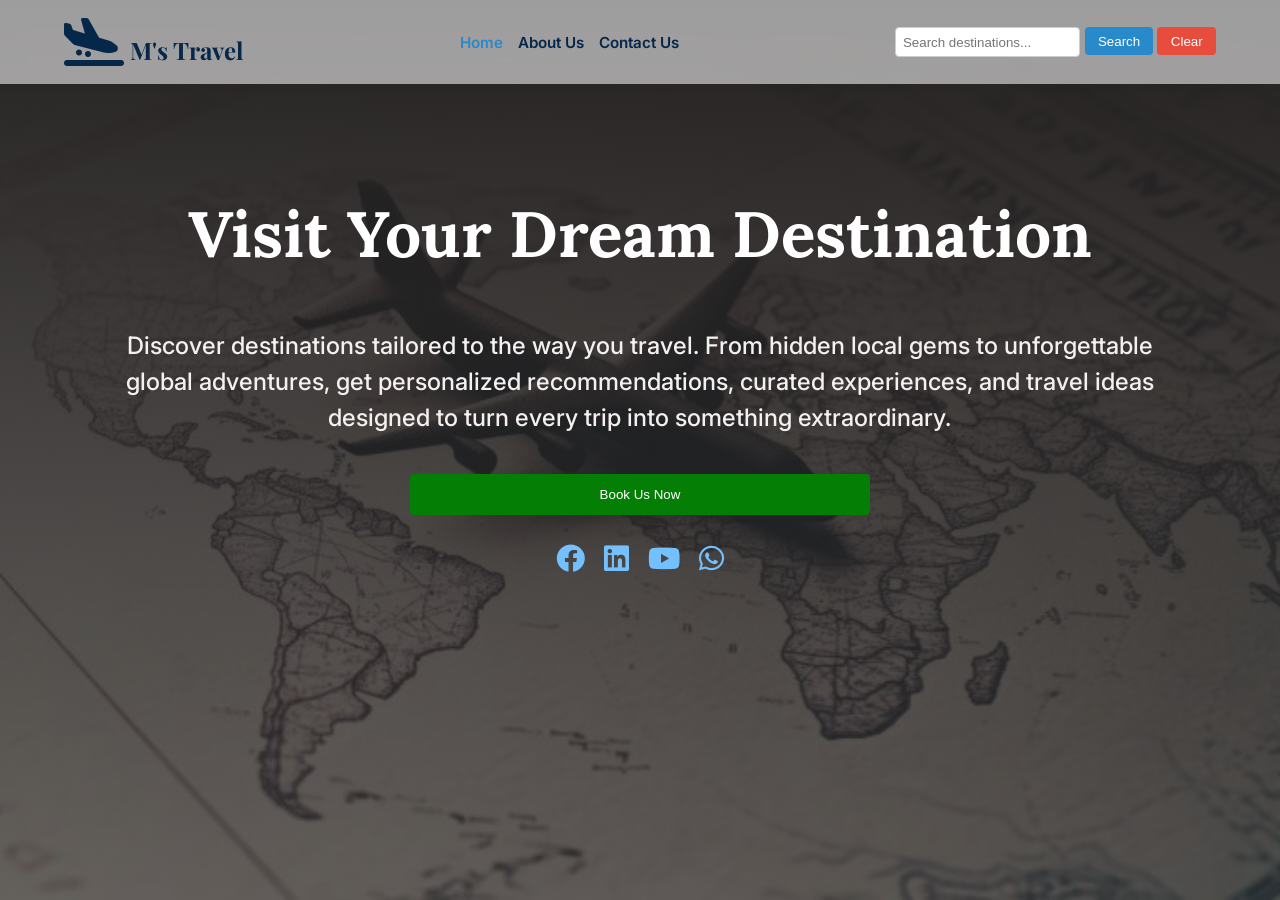
<file: index.html>
<!DOCTYPE html>
<html lang="en">
<head>
    <meta charset="UTF-8">
    <meta name="viewport" content="width=device-width, initial-scale=1.0">
    <link rel="preconnect" href="https://fonts.googleapis.com">
    <link rel="preconnect" href="https://fonts.gstatic.com" crossorigin>
    <link href="https://fonts.googleapis.com/css2?family=Lora:ital,wght@0,400..700;1,400..700&display=swap" rel="stylesheet">
    <link rel="preconnect" href="https://fonts.googleapis.com">
    <link rel="preconnect" href="https://fonts.gstatic.com" crossorigin>
    <link href="https://fonts.googleapis.com/css2?family=Inter:ital,opsz,wght@0,14..32,100..900;1,14..32,100..900&display=swap" rel="stylesheet">
    <link rel="preconnect" href="https://fonts.googleapis.com">
    <link rel="preconnect" href="https://fonts.gstatic.com" crossorigin>
    <link href="https://fonts.googleapis.com/css2?family=Cormorant:ital,wght@0,300..900;1,300..700&display=swap" rel="stylesheet">
    <link rel="preconnect" href="https://fonts.googleapis.com">
    <link rel="preconnect" href="https://fonts.gstatic.com" crossorigin>
    <link href="https://fonts.googleapis.com/css2?family=Playfair+Display:ital,wght@0,400..900;1,400..900&display=swap" rel="stylesheet">
    <link rel="stylesheet" href="travel_recommendation.css">
    <link rel="stylesheet" href="https://cdnjs.cloudflare.com/ajax/libs/font-awesome/6.0.0-beta3/css/all.min.css">
    <title>Travel Recommendation</title>
<body>

    <main>
        <nav class="navigation">
            <a class="logo-link" href="index.html"><h1 class="logo"><i class="fa-solid fa-plane-arrival"></i> M's Travel </h1></a>
                 
            <ul class="nav-links">
                <li><a  class="current" href="index.html">Home</a></li>
                <li><a href="about_us.html">About Us</a></li>
                <li><a href="contact_us.html">Contact Us</a></li>
            </ul>
       
            <div class="search-container">
                <form id="searchForm">
                  <input 
                    type="text" 
                    id="searchInput" 
                    placeholder="Search destinations..." 
                    required
                  >
                  <div class="button-group">
                    <button type="submit" id="searchBtn">Search</button>
                    <button type="button" id="clearBtn">Clear</button>
                  </div>
                </form>
              </div>
        </nav>

        <section class="container">
           <div class="container-text">
            <h1 class="container-heading">Visit Your Dream Destination</h1>
            <p> 
                Discover destinations tailored to the way you travel. 
                From hidden local gems to unforgettable global adventures,
                get personalized recommendations, curated experiences, and 
                travel ideas
                designed to turn every trip into something extraordinary.
            </p>
           </div>
            <div class="cta">
                <button type="button" class="btn book">Book Us Now</button>
            <div class="links">
                <a href="#"> <i class="fa-brands fa-facebook" style="color: rgb(116, 192, 252);"></i></i> </a>
                <a href="#"> <i class="fa-brands fa-linkedin" style="color: rgb(116, 192, 252);"></i> </a>
                <a href="#"> <i class="fa-brands fa-youtube" style="color: rgb(116, 192, 252);"></i></a>
                <a href="#"> <i class="fa-brands fa-whatsapp" style="color: rgb(116, 192, 252);"></i> </a>
            </div>
            </div>
        </section>
        <section id="resultsContainer" class="results-grid">
        </section>
    </main>


<script src="travel_recommendation.js"></script>
</body>
</html>
</file>
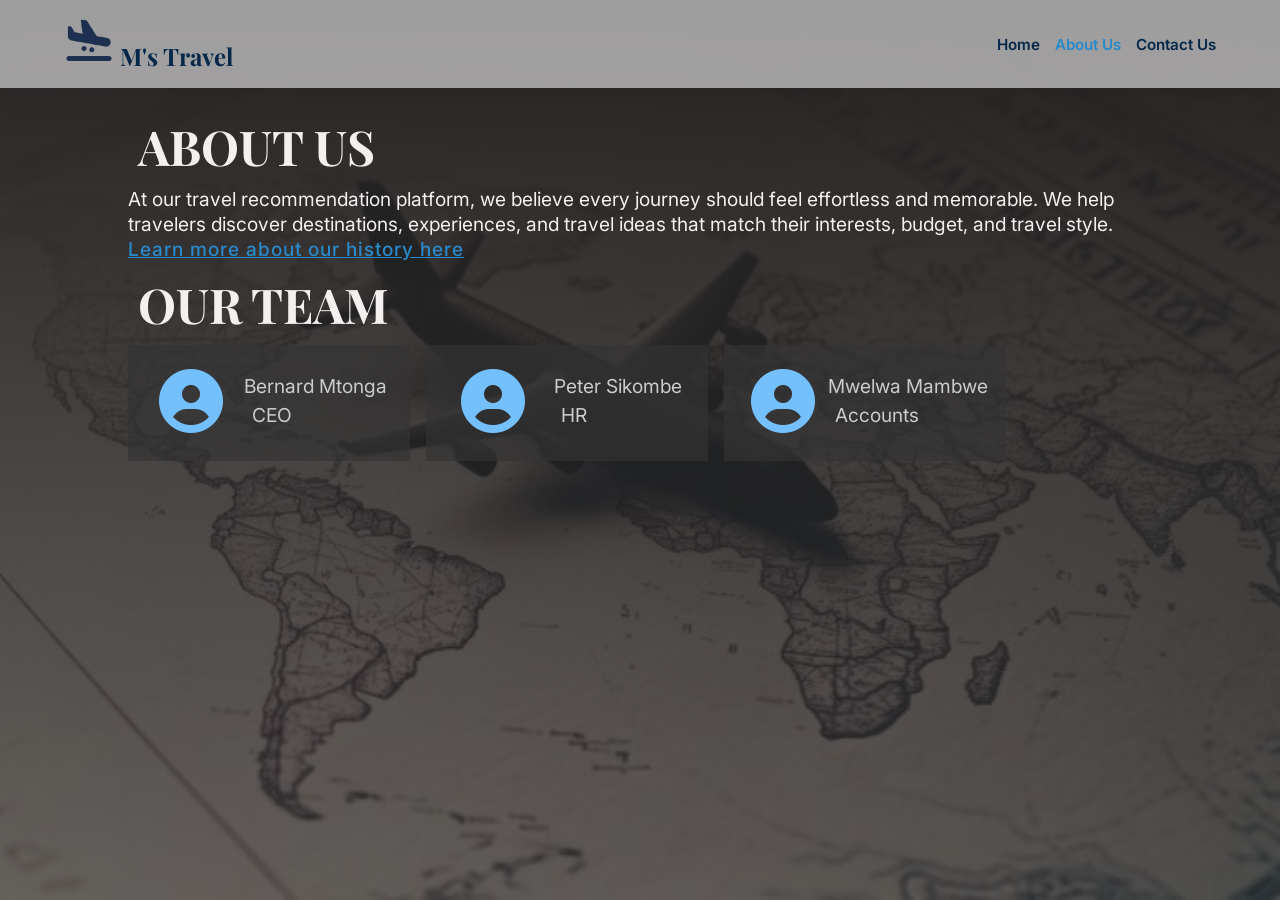
<file: about_us.html>
<!DOCTYPE html>
<html lang="en">
<head>
    <meta charset="UTF-8">
    <meta name="viewport" content="width=device-width, initial-scale=1.0">
    <link rel="preconnect" href="https://fonts.googleapis.com">
    <link rel="preconnect" href="https://fonts.gstatic.com" crossorigin>
    <link href="https://fonts.googleapis.com/css2?family=Lora:ital,wght@0,400..700;1,400..700&display=swap" rel="stylesheet">
    <link rel="preconnect" href="https://fonts.googleapis.com">
    <link rel="preconnect" href="https://fonts.gstatic.com" crossorigin>
    <link href="https://fonts.googleapis.com/css2?family=Inter:ital,opsz,wght@0,14..32,100..900;1,14..32,100..900&display=swap" rel="stylesheet">
    <link rel="preconnect" href="https://fonts.googleapis.com">
    <link rel="preconnect" href="https://fonts.gstatic.com" crossorigin>
    <link href="https://fonts.googleapis.com/css2?family=Cormorant:ital,wght@0,300..900;1,300..700&display=swap" rel="stylesheet">
    <link rel="preconnect" href="https://fonts.googleapis.com">
    <link rel="preconnect" href="https://fonts.gstatic.com" crossorigin>
    <link href="https://fonts.googleapis.com/css2?family=Playfair+Display:ital,wght@0,400..900;1,400..900&display=swap" rel="stylesheet">
    <link rel="stylesheet" href="travel_recommendation.css">
    <title>Travel Recommendation</title>
<body>

    <main>
        <nav class="navigation">
            <a class="logo-link" href="index.html"><h1 class="logo"><img src="img/plane-arrival-solid.png" alt="" class="logo" width="50px"> M's Travel </h1></a>
       
            <ul class="nav-links">
                <li><a href="index.html">Home</a></li>
                <li><a class="current" href="about_us.html">About Us</a></li>
                <li><a href="contact_us.html">Contact Us</a></li>
            </ul>
        
        </nav>

        <div class="about">
            <div class="text">
                <h1>ABOUT US</h1>
                <p>
                    At our travel recommendation platform,
                     we believe every journey should feel effortless
                      and memorable. We help travelers discover 
                      destinations, experiences, and travel ideas
                       that match their interests, budget,
                        and travel style. <a href="history.html" class="history-link">Learn more about our history here</a>
                </p>
                
            </div>
            <h1>OUR TEAM</h1>
            <div class="team">
                <div class="prolife_card">
                    <div class="avatar">
                        <img src="img/circle-user-solid (1).png" alt="">
                    </div>
                    <div class="details">
                        <p class="name">Bernard Mtonga</p>
                        <p class="position">CEO</p>
                    </div>
                </div>
          
                <div class="prolife_card">
                    <div class="avatar">
                        <img src="img/circle-user-solid (1).png" alt="">
                    </div>
                    <div class="details">
                        <p class="name">Peter Sikombe</p>
                        <p class="position">HR</p>
                    </div>
                </div>

                <div class="prolife_card">
                    <div class="avatar">
                        <img src="img/circle-user-solid (1).png" alt="">
                    </div>
                    <div class="details">
                        <p class="name">Mwelwa Mambwe</p>
                        <p class="position">Accounts</p>
                    </div>
                </div>

            </div>
        </div>
    </main>


<script src="travel_recommendation.js"></script>
</body>
</html>
</file>
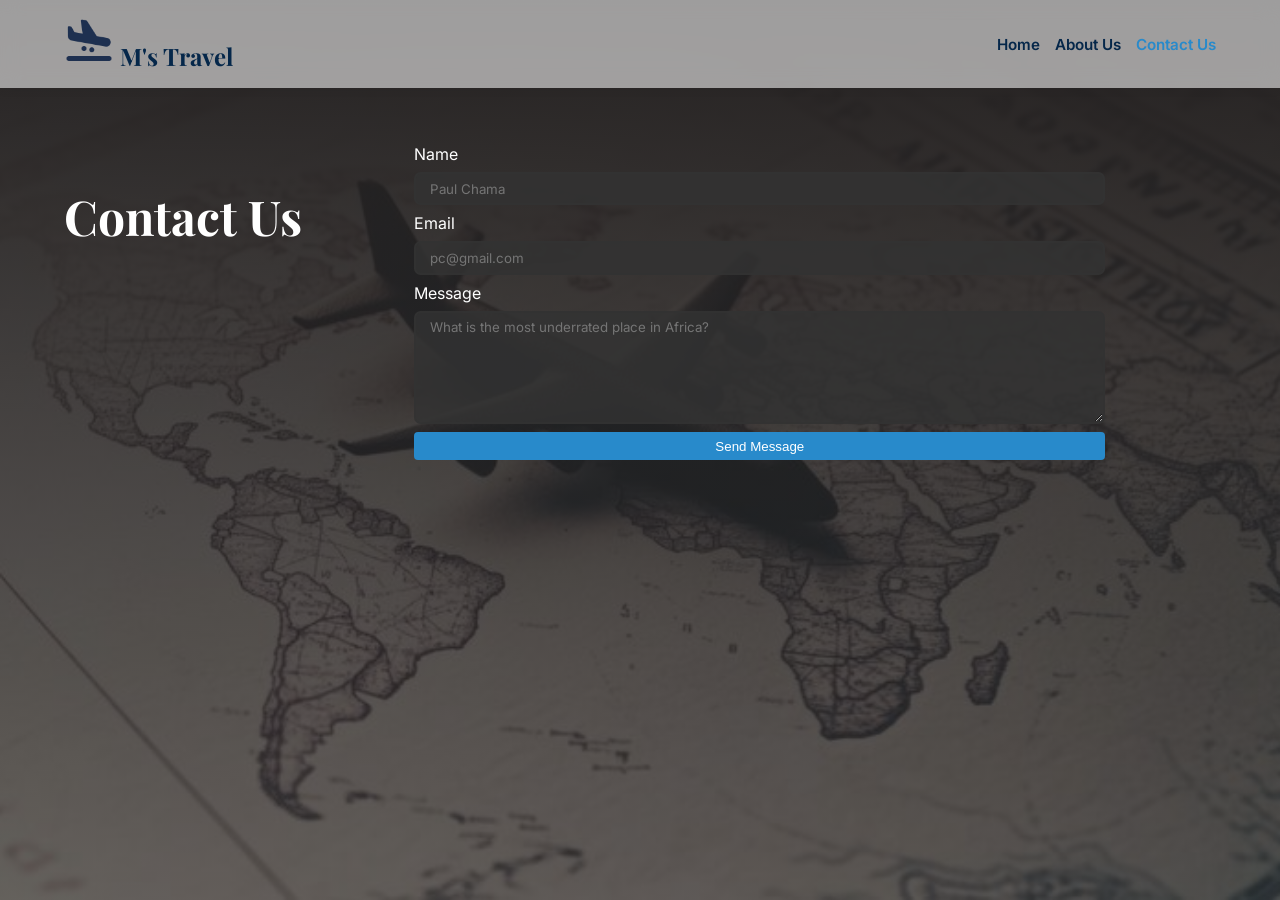
<file: contact_us.html>
<!DOCTYPE html>
<html lang="en">
<head>
    <meta charset="UTF-8">
    <meta name="viewport" content="width=device-width, initial-scale=1.0">
    <link rel="preconnect" href="https://fonts.googleapis.com">
    <link rel="preconnect" href="https://fonts.gstatic.com" crossorigin>
    <link href="https://fonts.googleapis.com/css2?family=Lora:ital,wght@0,400..700;1,400..700&display=swap" rel="stylesheet">
    <link rel="preconnect" href="https://fonts.googleapis.com">
    <link rel="preconnect" href="https://fonts.gstatic.com" crossorigin>
    <link href="https://fonts.googleapis.com/css2?family=Inter:ital,opsz,wght@0,14..32,100..900;1,14..32,100..900&display=swap" rel="stylesheet">
    <link rel="preconnect" href="https://fonts.googleapis.com">
    <link rel="preconnect" href="https://fonts.gstatic.com" crossorigin>
    <link href="https://fonts.googleapis.com/css2?family=Cormorant:ital,wght@0,300..900;1,300..700&display=swap" rel="stylesheet">
    <link rel="preconnect" href="https://fonts.googleapis.com">
    <link rel="preconnect" href="https://fonts.gstatic.com" crossorigin>
    <link href="https://fonts.googleapis.com/css2?family=Playfair+Display:ital,wght@0,400..900;1,400..900&display=swap" rel="stylesheet">
    <link rel="stylesheet" href="travel_recommendation.css">
    <title>Travel Recommendation</title>
<body>

    <main>
        <nav class="navigation">
            <a class="logo-link" href="index.html"><h1 class="logo"><img src="img/plane-arrival-solid.png" alt="" class="logo" width="50px"> M's Travel </h1></a>
       
            <ul class="nav-links">
                <li><a href="index.html">Home</a></li>
                <li><a href="about_us.html">About Us</a></li>
                <li><a class="current" href="contact_us.html">Contact Us</a></li>
            </ul>
       
            
        </nav>

        <section class="container">
            <div class="wrapper">
                <h1>Contact Us</h1>
                <form action="#" class="form">
                    <label for="name">Name</label>
                    <input type="text" placeholder="Paul Chama" id="name">
                    <label for="email">Email</label>
                    <input type="email" placeholder="pc@gmail.com" id="email">
                    <label for="message">Message</label>
                    <textarea name="message" id="message" placeholder="What is the most underrated place in Africa?" rows="6"></textarea>
                    <button type="submit">Send Message</button>
                </form>
            </div>
        </section>
    </main>


<script src="travel_recommendation.js"></script>
</body>
</html>
</file>
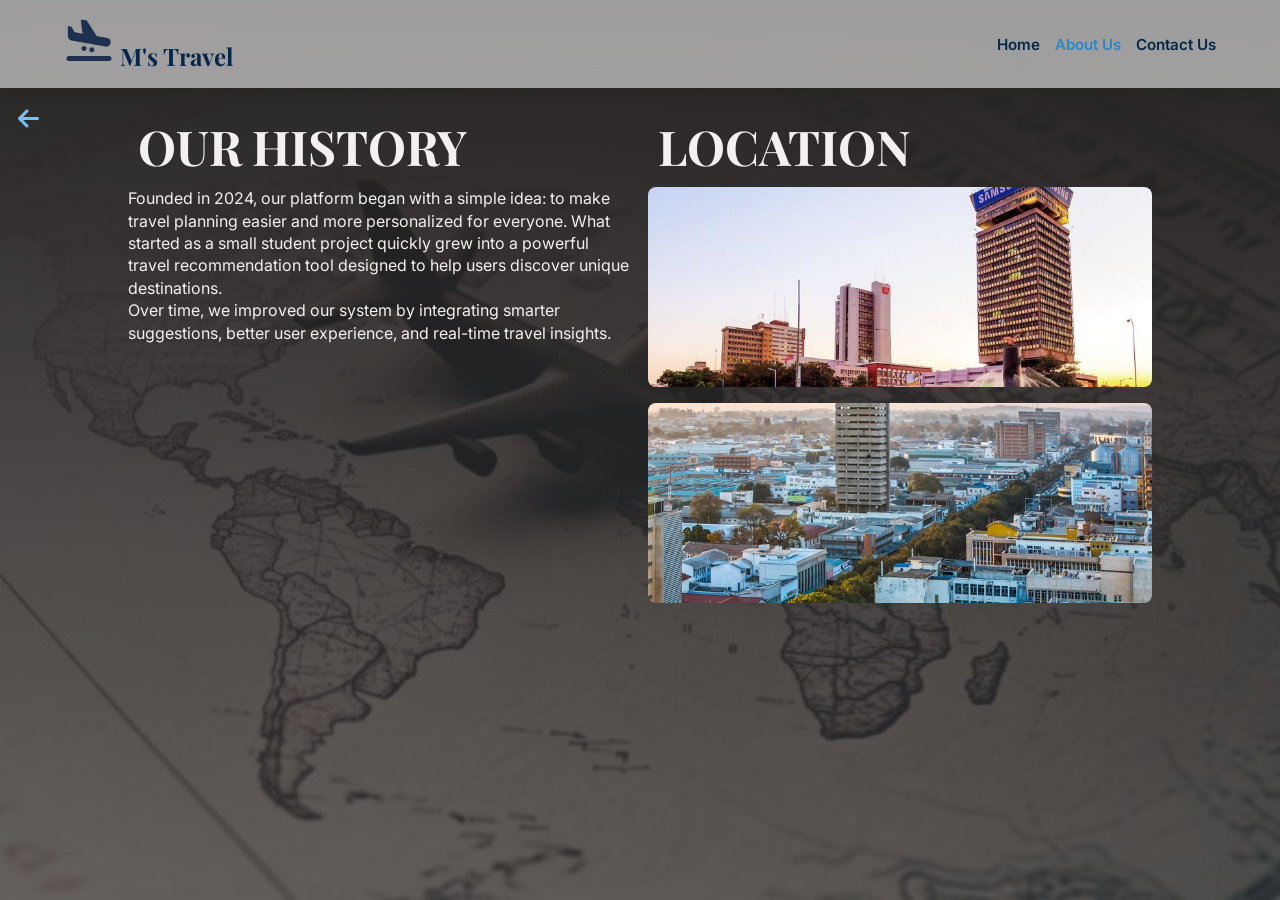
<file: history.html>
<!DOCTYPE html>
<html lang="en">
<head>
    <meta charset="UTF-8">
    <meta name="viewport" content="width=device-width, initial-scale=1.0">
    <link rel="preconnect" href="https://fonts.googleapis.com">
    <link rel="preconnect" href="https://fonts.gstatic.com" crossorigin>
    <link href="https://fonts.googleapis.com/css2?family=Lora:ital,wght@0,400..700;1,400..700&display=swap" rel="stylesheet">
    <link rel="preconnect" href="https://fonts.googleapis.com">
    <link rel="preconnect" href="https://fonts.gstatic.com" crossorigin>
    <link href="https://fonts.googleapis.com/css2?family=Inter:ital,opsz,wght@0,14..32,100..900;1,14..32,100..900&display=swap" rel="stylesheet">
    <link rel="preconnect" href="https://fonts.googleapis.com">
    <link rel="preconnect" href="https://fonts.gstatic.com" crossorigin>
    <link href="https://fonts.googleapis.com/css2?family=Cormorant:ital,wght@0,300..900;1,300..700&display=swap" rel="stylesheet">
    <link rel="preconnect" href="https://fonts.googleapis.com">
    <link rel="preconnect" href="https://fonts.gstatic.com" crossorigin>
    <link href="https://fonts.googleapis.com/css2?family=Playfair+Display:ital,wght@0,400..900;1,400..900&display=swap" rel="stylesheet">
    <link rel="stylesheet" href="travel_recommendation.css">
    <link rel="stylesheet" href="https://cdnjs.cloudflare.com/ajax/libs/font-awesome/6.0.0-beta3/css/all.min.css">
    <title>Travel Recommendation</title>
<body>

    <main>
        <nav class="navigation">
            <a class="logo-link" href="index.html"><h1 class="logo"><img src="img/plane-arrival-solid.png" alt="" class="logo" width="50px"> M's Travel </h1></a>
       
            <ul class="nav-links">
                <li><a href="index.html">Home</a></li>
                <li><a class="current" href="about_us.html">About Us</a></li>
                <li><a href="contact_us.html">Contact Us</a></li>
            </ul>
        
        </nav>
        <a href="about_us.html" class="back"><i class="fa-solid fa-arrow-left" style="color: rgb(116, 192, 252);"></i></a>
        <div class="about">
            <div class="history-wrapper">
                <div class="history-text">
                    <h1>OUR HISTORY</h1>
                    <p>
                        Founded in 2024, our platform began 
                        with a simple idea: to make travel planning 
                        easier and more personalized for everyone.
                        What started as a small student project quickly
                        grew into a powerful travel recommendation tool
                        designed to help users discover unique 
                        destinations.
                    </p>
                    <p>
                        Over time, we improved our system by integrating
                        smarter suggestions, better user experience, and
                        real-time travel insights.
                    </p>
                </div>
                <div class="history-location">
                    <h1>LOCATION</h1>
                    <div class="gallery">
                        <img class="history-img" src="img/Lusaka City.jpg" alt="Lusaka city image">
                        <img class="history-img" src="img/Lusaka, Zambia _ The Ultimate Travel Guide (2025).jpg" alt=" Lusaka city image2">
                    </div>
                </div>
            </div>
        </div>
    </main>


<script src="travel_recommendation.js"></script>
</body>
</html>
</file>
<file: travel_recommendation.css>
:root {
    --primary-color: #05274a;
    --accent-color: #288acb;
    --clear-color: #e74c3c;
    --nav-bg: #ffffff;
    --text-color: #333;
    --white:#fff;
  }
  
  body {
    margin: 0;
    font-family: 'Arial', sans-serif;
    font-family: 'inter';
  }
  main{
    background: linear-gradient( #242121,  #2421219a), url(img/bg.jpg);
    background-color: #8a6510d4;
    background-position: center;
    background-repeat: no-repeat;
    background-size: cover;
    height: 100vh;
    position: relative;
    overflow: hidden; 
  }
  h1, h2{
    font-family: 'playfair display';

  }
  .navigation {
    display: flex;
    flex-wrap: wrap;
    flex-direction: column;
    justify-content: space-between;
    align-items: center;
    padding: 1em 5%;
    background-color: rgba(255, 255, 255, 0.559); 
    backdrop-filter: blur(10px);               
    position: sticky;
    top: 0;
    text-align: center;
    z-index: 1000;
    box-shadow: 0 2px 10px rgba(0,0,0,0.05);
  }
  .logo {
    margin: 0;
    font-size: 1.5rem;
    color: var(--primary-color);
  }
  .logo i{
    font-size: 2em;
  }
  .arrow{
    width: 40px;
  }
  .navigation .current{
    color: var(--accent-color);
  }
  .nav-links {
    list-style: none;
    display: flex;
    gap: 20px;
    padding: 0;
  }
  .nav-links a {
    text-decoration: none;
    color: var(--primary-color);
    font-weight: 600;
    transition: color 0.3s;
    font-size: .95em;
  }
  .nav-links a:hover {
    color: #000000;
  }
 .links{
    margin-top: 1em ;
    display: flex;
    justify-content: center;
    justify-items: center;
    gap:1.2em ;
 }
  .links a i{
    transform: scale(1);
    transition: 200ms ease-in;
    font-size: 1.8em;
   
  }
  .links a i:hover{
    transform: scale(1.1);
  }
  .links a, .logo-link{
    text-decoration: none;
  }
  
 
  .search-container #searchForm {
    display: flex; 
    flex-direction: column;
    gap: 1em;
  }
  #searchInput {
    padding: .5em;
    border: 1px solid #ccc;
    border-radius: 4px;
  }
  button {
    padding: .5em 1em;
    border: none;
    border-radius: 4px;
    color: white;
    cursor: pointer;
    transform: scale(1);
    transition: 300ms ease;
  }
  button:hover{
    transform: scale(1.05);
  }
  button[type="submit"] { background-color: var(--accent-color); }
  button#clearBtn { background-color: var(--clear-color); }
  .btn{
    background-color: rgb(4, 126, 4);
    display: inline-block;
    flex: none;
    width: 40%;
    padding: 1em 1.5em;
    margin: 1em auto;
  }
  .back{
    text-decoration: none;
    color: var(--clear-color);
    font-weight: 700;
    letter-spacing: .5px;
    margin: .7em;
    position: fixed;
  }
  .back i{
    font-size: 1.5em;
    padding: .3em;
  }
  .back i:hover{
    background-color: #191717c1;
    border-radius: 50%;
  }
  .container{
    width: 90%;
    display: flex;
    flex-direction: column;
    text-align: center;
    margin: 3.5em auto;
    color: var(--white);
    border-radius: 2em;
  }
  .container p{
    font-size: 1em;
    width:90%;
    line-height: 1.5;
    margin: 1em auto;
    font-weight: 500;
    color: rgb(244, 240, 240);
  }
  .container-heading{
    font-family: 'lora', sans-serif;
    font-weight: 800;
    font-size: 2.5em;
  }
  .cta{
    display: flex;
    flex-direction: column;
  }


/*========================
About us
==========================*/
.about{
    width: 80%;
    margin: 1em auto;
    display: flex;
    flex-wrap: wrap;
    color:rgb(244, 240, 240);
}
.team{
    display: flex;
    flex-direction: row;
    gap: 1em;
    flex-wrap: wrap;
}
.about h1{
    margin: .2em;

}
.about p, .position, .name{
    font-size: 1em;
}
.position, .name{
  color: #ccc;
  
}
.about p{
    margin: 0;
    line-height: 1.3;
}

.prolife_card{
    display: flex;
    width: 200px;
    flex-direction: row;
    justify-content: space-around;
    padding: .2em;
    align-items: center;
    background-color: #333333a5;
}
.details{
    display: flex;
    flex-direction: column;
    justify-content: space-evenly;
}
.avatar img{
    width:60px ;
}
.position{
    padding: .2em .4em;
    text-align: center;
    border-radius: 1em;
   text-align: start;

}
.history-link{
  color: var(--accent-color);
  font-weight: 500;
  letter-spacing: 1px;
}

.history-wrapper{
  display: flex;
  flex-direction: row;
  gap: 1em;
  align-items: flex-start;
  justify-content: space-between;
  flex-wrap: wrap;
}

.history-text{
  flex: 1;
  min-width: 280px;
}
.history-text p{
  font-size: .9em;
  line-height: 1.4;
}
.history-location{
  flex: 1;
  min-width: 280px;
  display: flex;
  flex-direction: column;
}
.gallery{
  display: flex;
  flex-direction: column;
  gap: 1em;
  width: 100%;
}
.history-img{
  width: 100%;
  height: 140px;
  object-fit: cover;
  border-radius: 8px;
  display: block;
}
/*========================
Contact us
==========================*/
.form{
  display: flex;
  flex-direction: column;
  gap: .5em;
  width: 80%;
  margin: 0 auto;
}
.form label{
  text-align: start;
}
.form input, .form textarea{
  padding: .5em 1em;
  background-color: #333333d5;
  border: 0;
  border-radius:.5em ;
  transition: 300ms ease;
  border:2px solid #333333b5;
  font-family: inherit;
  color: var(--white);

}
.form input:focus, 
.form textarea:focus{
  border-color: var(--accent-color);;
  outline: none;
}
.wrapper{
  display: flex;
  flex-direction: column;
  gap: .1em;
}
.wrapper h1{
  font-size: 2em;
}
.results-grid {
  position: absolute;
  top: 150px; 
  left: 5%;
  width: 90%;
  z-index: 1001; 
  display: grid;
  grid-template-columns: repeat(auto-fill, minmax(280px, 1fr));
  gap: 20px;
  padding: 20px;
  background: rgba(255, 255, 255, 0.95); 
  border-radius: 15px;
  max-height: 70vh; 
  overflow-y: auto; 
  box-shadow: 0 10px 30px rgba(0,0,0,0.3);
  display: none;
}

.result-card {
  background: rgba(255, 255, 255, 0.95);
  border-radius: 15px;
  padding: 1rem;
  box-shadow: 0 4px 15px rgba(0,0,0,0.2);
  display: flex;
  flex-direction: column;
  transition: transform 0.3s ease;
}

.result-card:hover {
  transform: translateY(-5px);
}

.result-card img {
  width: 100%;
  height: 200px;
  object-fit: cover;
  border-radius: 10px;
}

.result-card h2 {
  color: var(--primary-color);
  margin: 1rem 0 0.5rem 0;
  font-size: 1.5rem;
}

.result-card p {
  color: var(--text-color);
  font-size: 0.95rem;
  line-height: 1.5;
  flex-grow: 1;
}
@media (min-width: 768px) {
    .navigation {
      flex-direction: row;
      gap: 15px;
      text-align: center;
    } 
    .nav-links { gap: 15px; }  
    .search-container #searchForm {
      flex-direction: row;
      gap: 5px;
      width: 100%;
    }
    .container-heading{
        font-size: 4rem;
    }
    .container p{
        font-size: 1.5rem;
    }
    .btn{
        padding: 1em 2em;
        width: 40%;
    }
    .links a img{
        width: 40px;
    }
    .about h1{
        font-size: 3em;
    }
    .about p, .position, .name{
        font-size: 1.2em;
    }
    .prolife_card{
        padding: 1em;
        width: 250px;
    }
    .details{
        display: flex;
        flex-direction: column;
        justify-content: space-around;
    }
    .avatar img{
        width:80px ;
    }
    .wrapper{
      flex-direction: row;
    }
    .form{
      width: 60%;
    }
    .wrapper h1{
      font-size: 3em;
    }
    .history-text p{
      font-size: 1em;
    }
    .history-wrapper{
      flex-direction: row;
    }
    .history-img{
      height: 200px;
    }
    
    
  }
</file>
